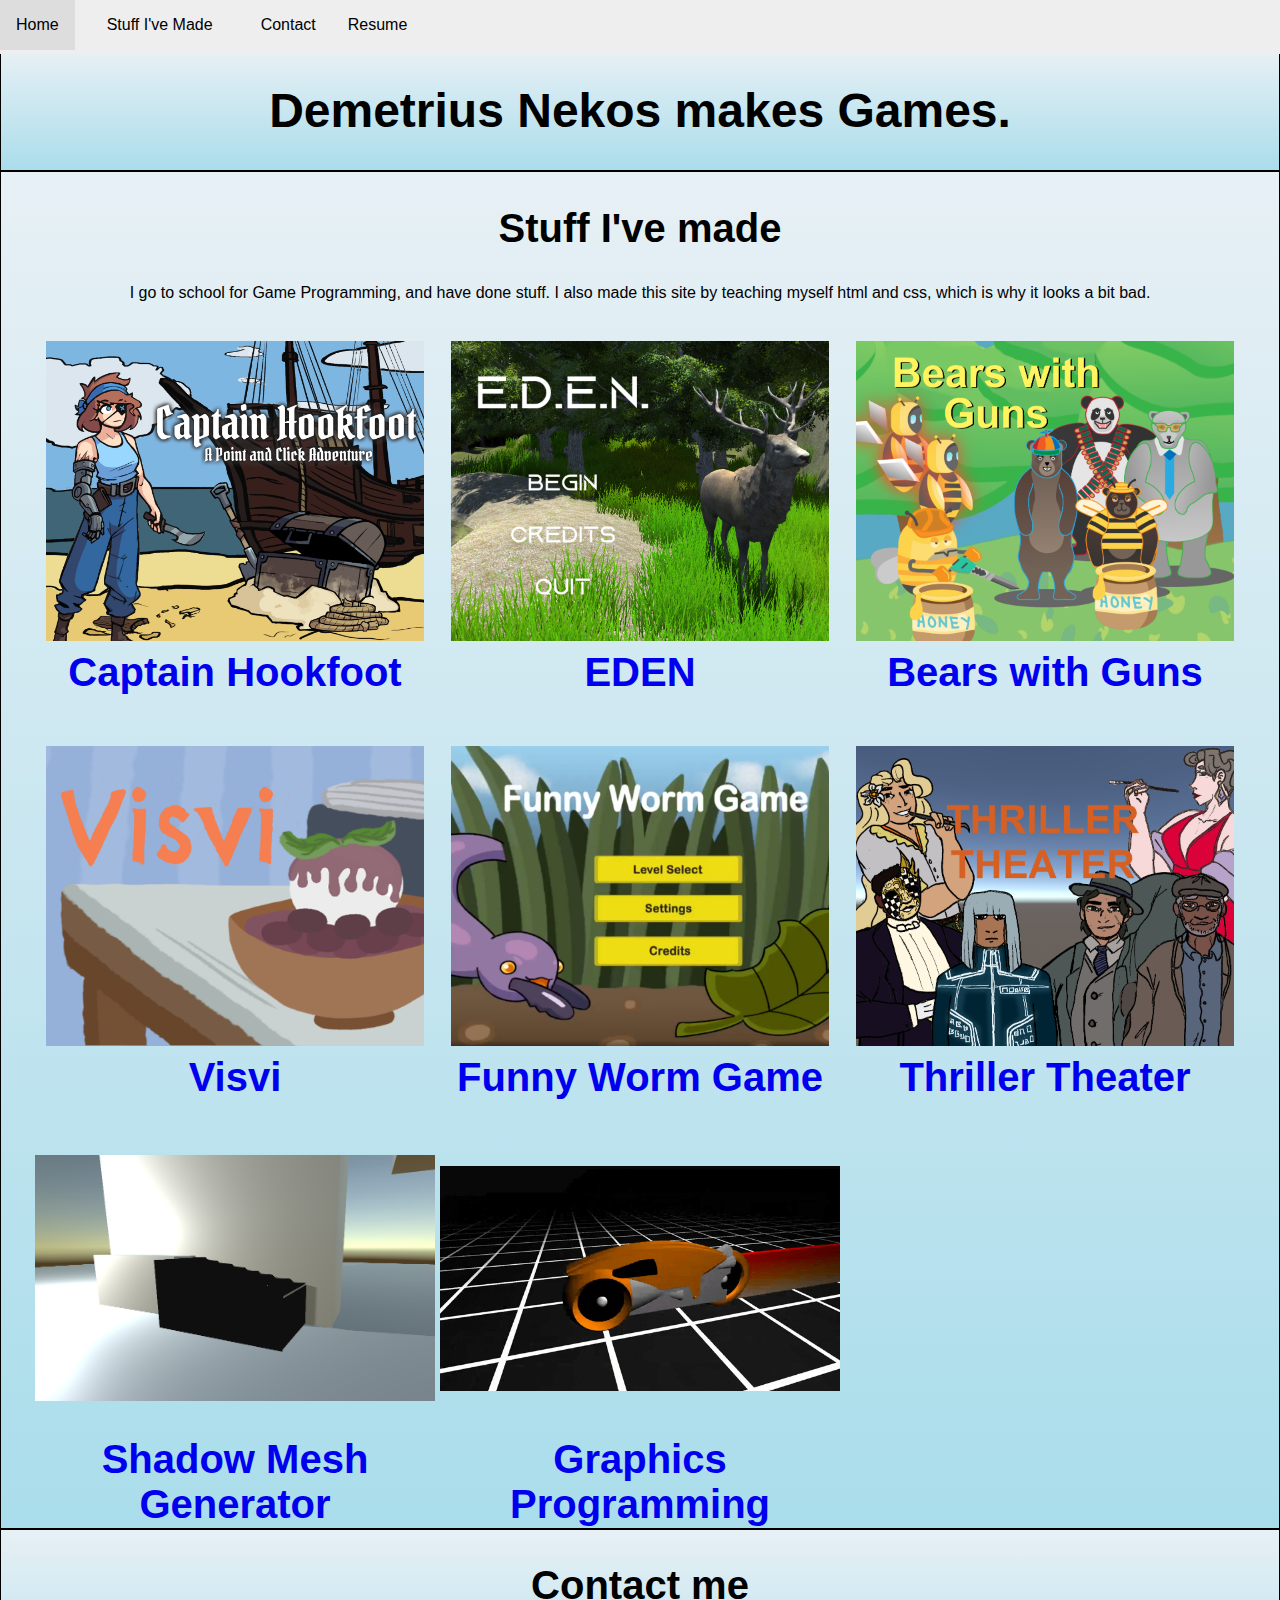
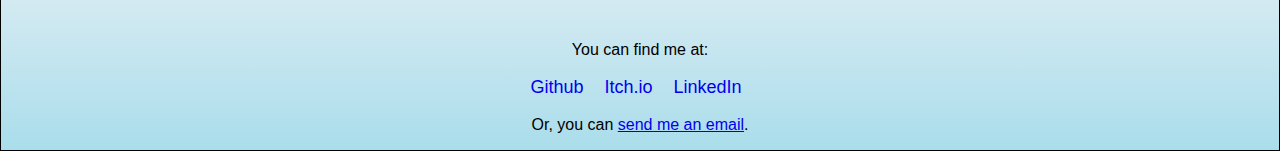
<file: index-old.html>
<!DOCTYPE html>
<html>
	<head>
		<title>Demetrius Nekos' Site</title>
		<link rel="stylesheet" href="style.css">
	</head>
	<body>
		<header>
			<nav>
				<ul class="navbar">
					<li><a href="#home">Home</a></li>
					<div class="dropdown">
						<button class="dropbtn"><a href="#projects">Stuff I've Made</a>
							<i class="fa fa-caret-down"></i>
						</button>
						<div class="dropdown-content">
							<a href="hookfoot.html">Captain Hookfoot</a>
							<a href="visvi.html">Visvi</a>
							<a href="wormgame.html">Funny Worm Game</a>
							<a href="bearswithguns.html">Bears with Guns</a>
							<a href="eden.html">EDEN</a>
							<a href="thrillertheater.html">Thriller Theater</a>
							<a href="shadow.html">Shadow Mesh Generator</a>
							<a href="graphics.html">Graphics Programming</a>
						</div>
					</div>
					<li><a href="#contact">Contact</a></li>
					<li><a href="Demetrius Nekos Resume.pdf">Resume</a></li>
				</ul>
			</nav>
		</header>
		<main>
			<section id="home">
                    <h1>Demetrius Nekos makes Games.</h1>
            </section>
			<section id="projects">
                <div class="section-inner">
                    <h2>Stuff I've made</h2>
                    <p>I go to school for Game Programming, and have done stuff. I also made this site by teaching myself html and css, which is why it looks a bit bad.</p>
                    <div class="container">
						<div class="grid">
							<div class="cell">
								<a href="hookfoot.html"><img src="img/hookfoot_port.png">
								<p>Captain Hookfoot</p></a>
							</div>
							<div class="cell">
								<a href="eden.html"><img src="img/eden_port.png">
								<p>EDEN</p></a>
							</div>
							<div class="cell">
								<a href="bearswithguns.html"><img src="img/bwg_port.png">
								<p>Bears with Guns</p></a>
							</div>
							<div class="cell">
								<a href="visvi.html"><img src="img/visvi_port.png">
								<p>Visvi</p></a>
							</div>
							<div class="cell">
								<a href="wormgame.html"><img src="img/worm_port.png">
								<p>Funny Worm Game</p></a>
							</div>
							<div class="cell">
								<a href="thrillertheater.html"><img src="img/thriller_port.png">
								<p>Thriller Theater</p></a>
							</div><div class="cell">
								<a href="shadow.html"><img src="img/shadow_port.PNG">
								<p>Shadow Mesh Generator</p></a>
							</div>
							<div class="cell">
								<a href="graphics.html"><img src="img/graphics_midterm.gif">
								<p>Graphics Programming</p></a>
							</div>
						</div>
					</div>
                </div>
            </section>
			<section id="contact">
                <div class="section-inner">
                    <h2>Contact me</h2>
                    <p>You can find me at:</p>
                    <ul class="social-links">
                        <li><a href="https://github.com/Dnekos">Github</a></li>
                        <li><a href="https://dnekos.itch.io/">Itch.io</a></li>
						<li><a href="https://www.linkedin.com/in/demetrius-nekos/">LinkedIn</a></li>
                    </ul>
                    <p>Or, you can <a href="mailto:demetrius.nekos@mymail.champlain.edu">send me an email</a>.</p>
                </div>
            </section>
		</main>
	</body>
</html>
</file>
<file: style.css>
html, body {
	
  align-items: center;
  justify-content: center;
  height: 100%;
  margin: 0;
  margin-top: 25px;
  padding: 0px;
  
  font-family: 'Open Sans', sans-serif;
}
/* dont think it works right
.gamepage {
  display: flex;
}*/
section{
	background: linear-gradient(to bottom, rgba(231, 240, 245, 1) 0%, rgba(170, 221, 235, 1) 100%);

}

.gamepage{
	background: rgba(170, 221, 235, 1);
}

.wrapper {
	align-items: center;
	margin: auto;
	max-width: 80%;
	display: flex;
	flex-direction: row;
	height: 80%;
}

header {
    display: flex;
    position: fixed;
    top: 0;
    left: 0;
    right: 0;
    height: minmax(50px, content-fit);
    line-height: 50px;
    background-color: #eee;
}

header * {
    display: inline;
    font-size: 1em;
}

header ul {
    padding: 0;
}

header li {
    margin-left: 20px;
}

section {
    height: minmax(300vh, auto);
    border: 1px solid black;
    display: flex;
    justify-content: center;
    align-items: center;
    text-align: center;
}

#home .profile-img {
    width: 300px;
    border-radius: 50%; /* Add this line */
}

footer {
    text-align: center;
    padding: 50px;
}

#home h1 {
    font-size: 3em;
}

section h2 {
    font-size: 2.5em;
}

section h3 {
    font-size: 1.5em;
}

header a {
    text-decoration: none;
    color: black;
}

.left, .right {
  margin: 5px;
  max-width: 50%;
  flex: 1;
  display: flex;
  flex-direction: column;
  justify-content: center;
}

.left {
  align-items: flex-start;
  justify-content: center;
}

.gamelinks {
	list-style: none;
	display: grid;
}

.social-links {
  list-style: none;
  padding-left: 0px;
  font-size: 18px;
}

.social-links li {
  display: inline-block;
  margin-right: 8px;
}

.social-links a {
  text-decoration: none;
  padding: 4px;
}

.social-links a:hover {
  background-color: rgba(0, 0, 0, 0.1);
}

/* Navbar container */
.navbar {
  overflow: hidden;
  background-color: #eee;
  font-family: Arial;
}

/* Links inside the navbar */
.navbar a {
  float: left;
  padding: 0px 16px;
}

/* The dropdown container */
.dropdown {
  float: left;
  overflow: hidden;
}

/* Dropdown button */
.dropdown .dropbtn {
  border: none;
  outline: none;
  padding: 16px 16px;
  background-color: inherit;
  font-family: inherit; /* Important for vertical align on mobile phones */
  margin: 0; /* Important for vertical align on mobile phones */
}

/* Add a red background color to navbar links on hover */
.navbar a:hover, .dropdown:hover .dropbtn, .navbtn li:hover {
  background-color: #ddd;
}

/* Dropdown content (hidden by default) */
.dropdown-content {
  display: none;
  position: absolute;
  background-color: #f9f9f9;
  min-width: 160px;
  box-shadow: 0px 8px 16px 0px rgba(0,0,0,0.2);
  z-index: 1;
}

/* Links inside the dropdown */
.dropdown-content a {
  float: none;
  color: black;
  padding: 12px 16px;
  text-decoration: none;
  display: block;
  text-align: left;
  background-color: #eee;
}

/* Add a grey background color to dropdown links on hover */
.dropdown-content a:hover {
  background-color: #ddd;
}

/* Show the dropdown menu on hover */
.dropdown:hover .dropdown-content {
  display: block;
}

.container {
  display: inline-block;
}

.grid {
  display: grid;
  grid-template-columns: repeat(3, 400px);
  grid-auto-rows: 400px;
  grid-gap: 5px;
}

.cell {
   /* center the cell content */
  justify-content: center;
  align-items: center;
  display: flex;
  font-family: Arial;
  font-size: 2.5rem;
  font-weight: bold;
  width: 400px
}

.cell p {
	margin: 0px;
}

.cell a{
  text-decoration: none;
}
.cell a:hover {
  background-color: rgba(0, 0, 0, 0.1);
}

.cell img {
  /* scale images properly */
  width: 400px;
  height: 300px;
  object-fit: contain;
}
.info h1{
	font-size: 3em;
	margin-block-start: 0.67em;
    margin-block-end: 0.67em;
    margin-inline-start: 0px;
    margin-inline-end: 0px;
    font-weight: bold;
}
.info h2{
	font-size: 2em;
}
.info p, .work-done li{
	font-size: 1.4em;
}
</file>
